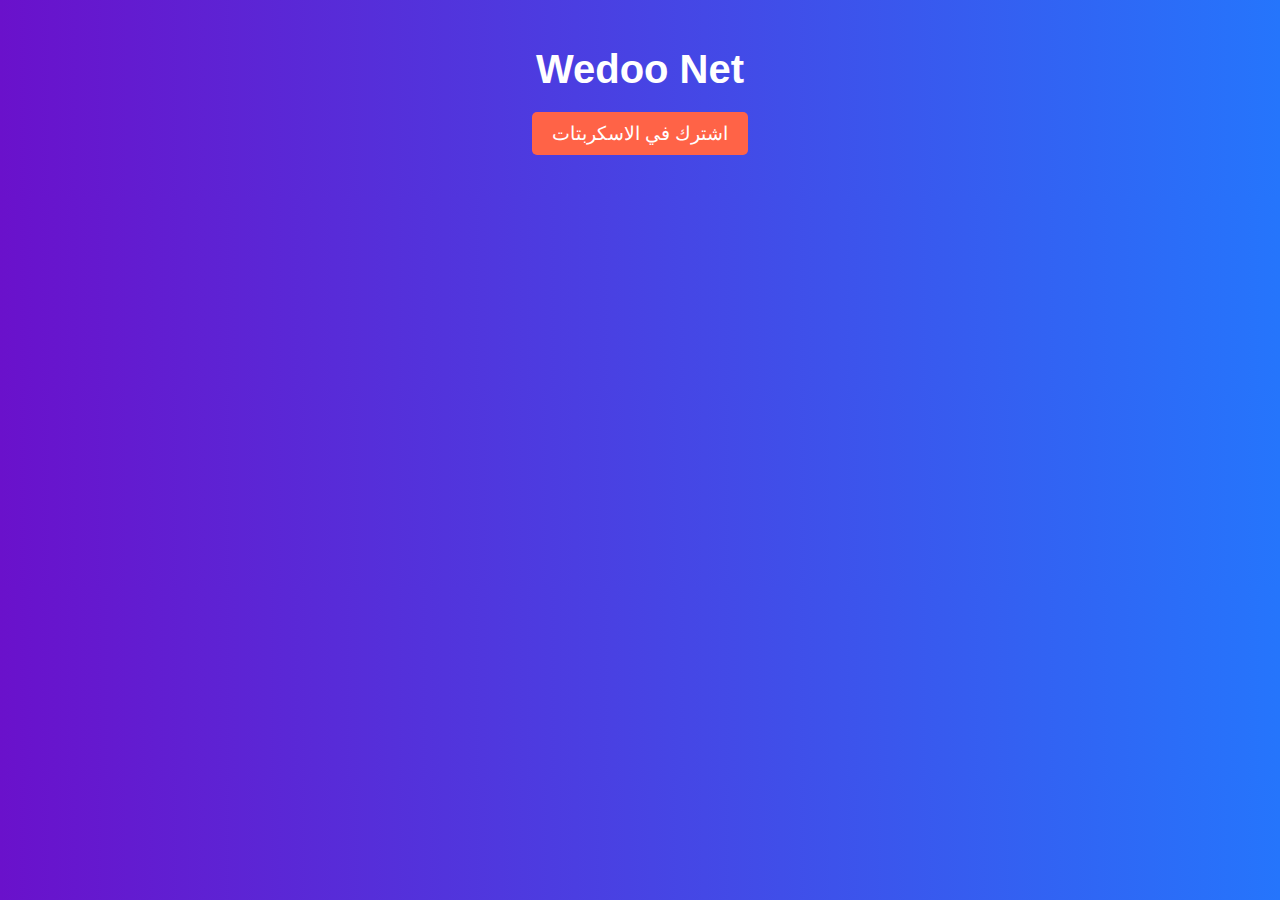
<file: index.html>
<!DOCTYPE html>
<html lang="ar" dir="rtl">
<head>
    <meta charset="UTF-8">
    <meta name="viewport" content="width=device-width, initial-scale=1.0">
    <title>Wedoo Net</title>
    <link rel="stylesheet" href="style.css">
</head>
<body>
    <header>
        <h1>Wedoo Net</h1>
    </header>
    <main>
        <button id="subscribeButton">اشترك في الاسكربتات</button>
        <p id="message"></p>
    </main>
    <script src="script.js"></script>
</body>
</html>
</file>
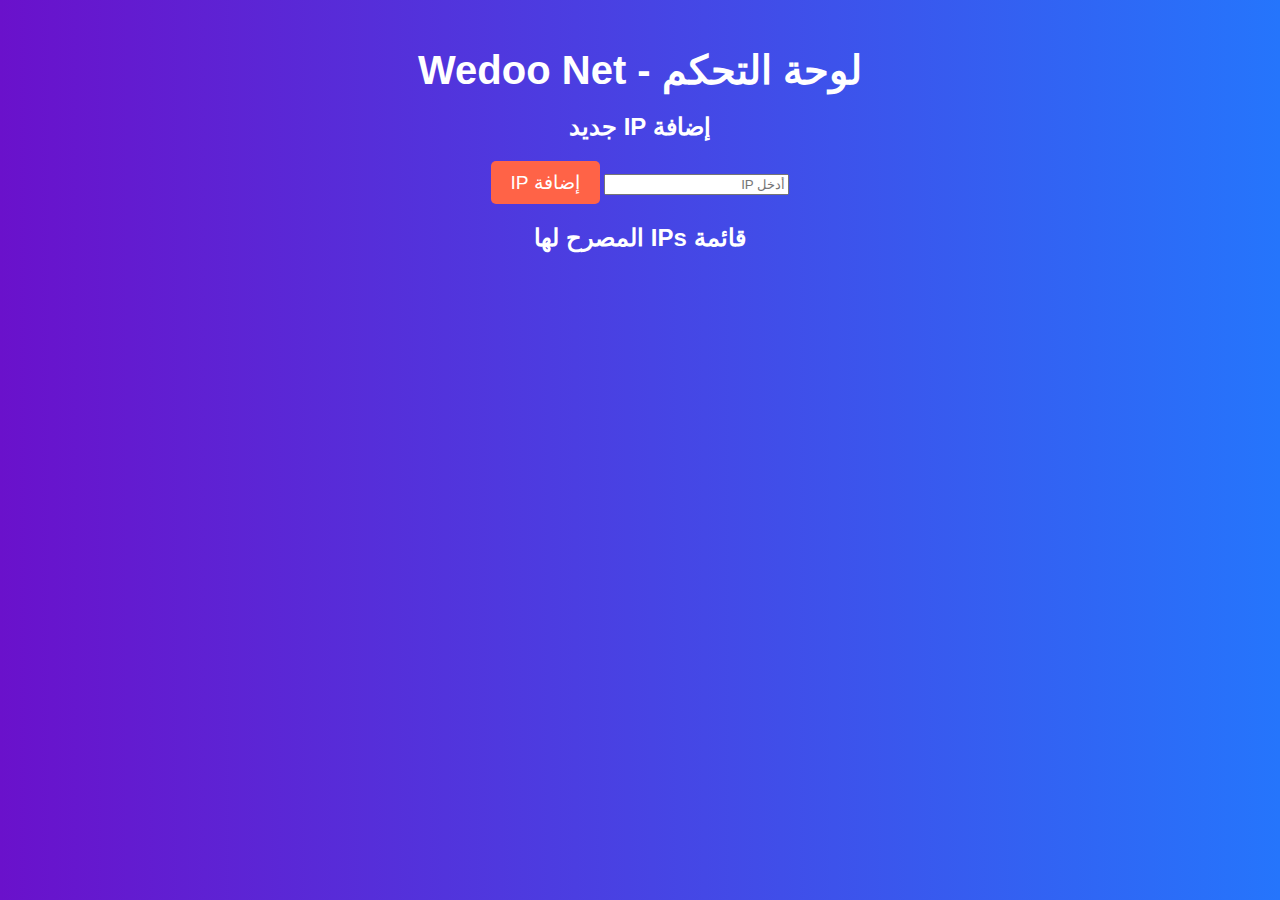
<file: admin.html>
<!DOCTYPE html>
<html lang="ar" dir="rtl">
<head>
    <meta charset="UTF-8">
    <meta name="viewport" content="width=device-width, initial-scale=1.0">
    <title>لوحة التحكم</title>
    <link rel="stylesheet" href="style.css">
</head>
<body>
    <header>
        <h1>لوحة التحكم - Wedoo Net</h1>
    </header>
    <main>
        <section>
            <h2>إضافة IP جديد</h2>
            <input type="text" id="ipInput" placeholder="أدخل IP">
            <button id="addIpButton">إضافة IP</button>
        </section>
        <section>
            <h2>قائمة IPs المصرح لها</h2>
            <ul id="ipList"></ul>
        </section>
    </main>
    <script src="admin.js"></script>
</body>
</html>
</file>
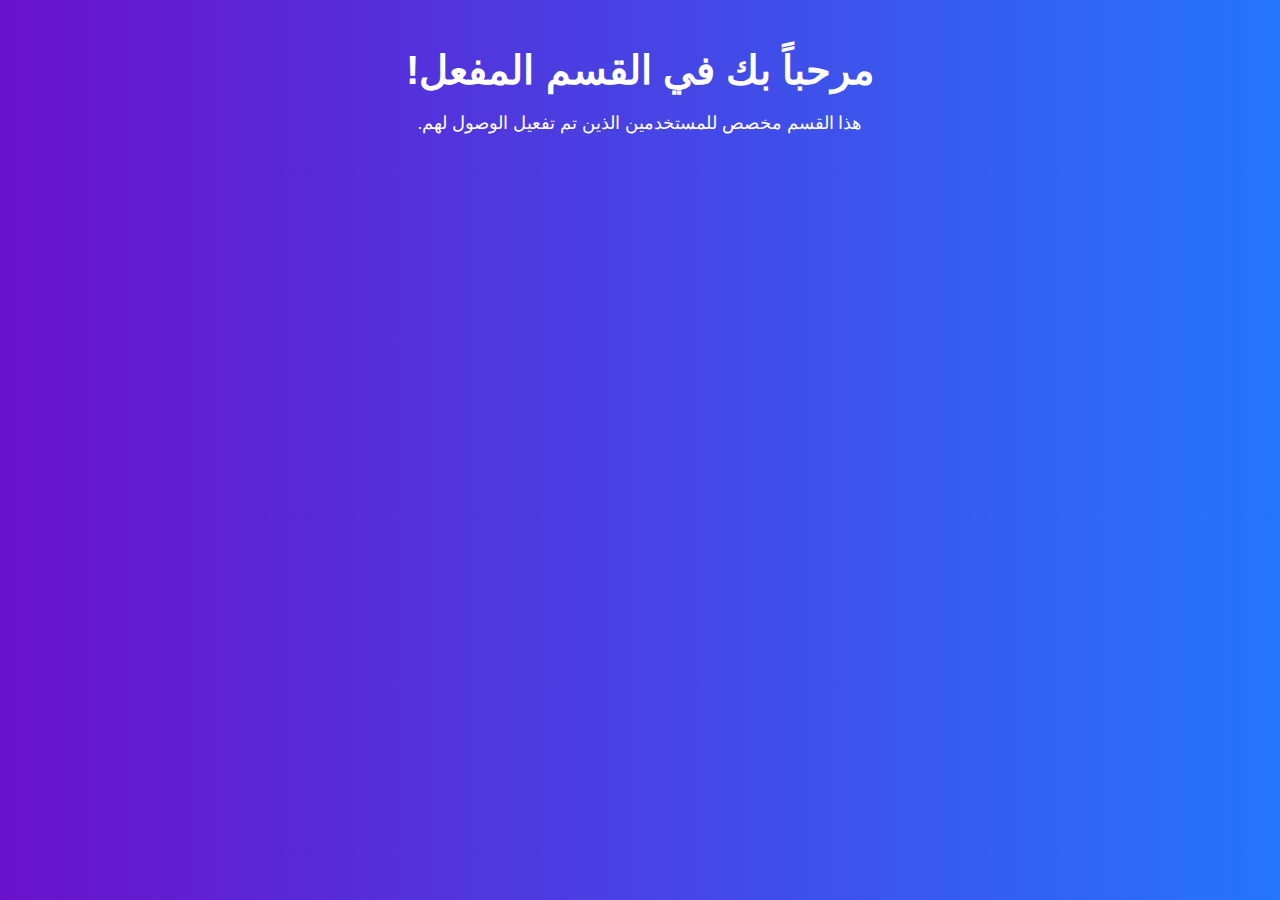
<file: wedoo.html>
<!DOCTYPE html>
<html lang="ar" dir="rtl">
<head>
    <meta charset="UTF-8">
    <meta name="viewport" content="width=device-width, initial-scale=1.0">
    <title>Wedoo - القسم المفعل</title>
    <link rel="stylesheet" href="style.css">
</head>
<body>
    <header>
        <h1>مرحباً بك في القسم المفعل!</h1>
    </header>
    <main>
        <p>هذا القسم مخصص للمستخدمين الذين تم تفعيل الوصول لهم.</p>
    </main>
</body>
</html>
</file>
<file: style.css>
body {
    font-family: 'Arial', sans-serif;
    background: linear-gradient(to right, #6a11cb, #2575fc);
    color: white;
    text-align: center;
    padding: 20px;
    margin: 0;
}

header {
    margin-bottom: 20px;
}

h1 {
    font-size: 2.5em;
    margin-bottom: 10px;
}

button {
    padding: 10px 20px;
    font-size: 1.2em;
    color: #fff;
    background: #ff6347;
    border: none;
    border-radius: 5px;
    cursor: pointer;
    transition: background 0.3s;
}

button:hover {
    background: #e55347;
}

p {
    margin-top: 20px;
    font-size: 1.1em;
}
</file>
